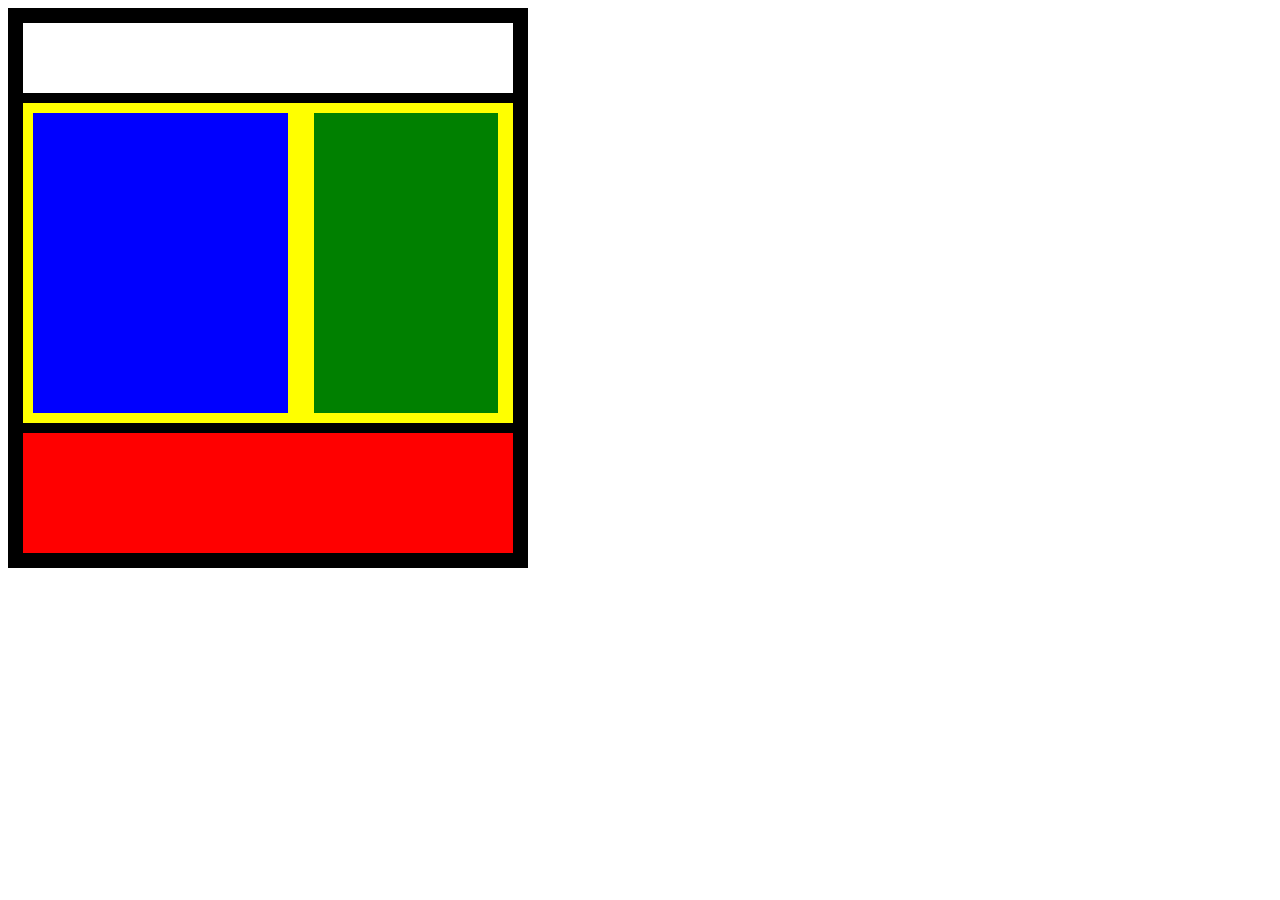
<file: Part 2/index.html>
<!DOCTYPE html>
<html lang="en">
<head>
  <meta charset="UTF-8">
  <title>Document</title>
	<link rel="stylesheet" type="text/css" href="style.css">
</head>
<body>
	<div class="fullwrap">
  		<div class="header"></div>
  		<div class="wrap">
  			<div class="main"></div>
  			<div class="sidebar"></div>
  			<div class="clearfix"></div>
  		</div>
  		<div class="footer"></div>
	</div>
</body>
</html>
</file>
<file: Part 2/style.css>
div {
	padding: 10px;
	
}
.fullwrap {
  	background: black;
  	width: 500px;
}

.header {
	height: 50px;
	background: white;
	margin: 5px;
}

.wrap {
	background: yellow;
	margin: 10px 5px;
}

.main {
	width: 50%;
	min-height: 280px;
	background: blue;
	float: left;
}

.sidebar {
	width: 35%;
	min-height: 280px;
	background: green;
	float: right;
	margin-right: 5px;
}

.clearfix {
	clear: both;
	padding: 0;
}

.footer {
	height: 100px;
	background: red;
	margin: 5px;
}
</file>
